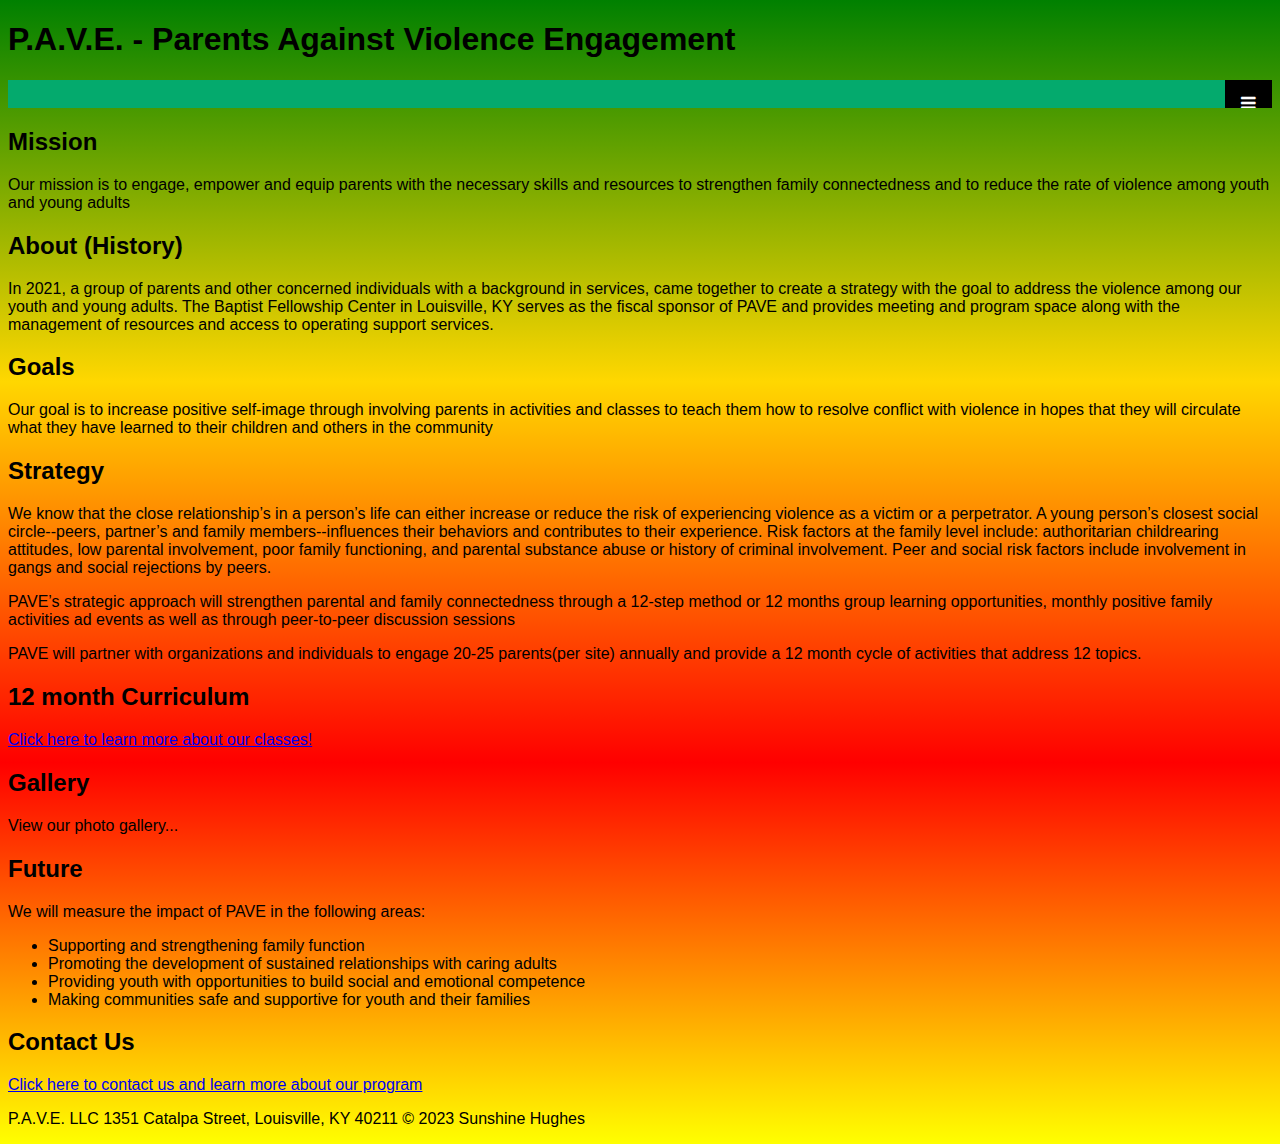
<file: index.html>
<!DOCTYPE html>
<html lang="en">
<head>
    <meta charset="UTF-8">
    <title>PAVE Initiative</title>
    <meta name="Sunshine Hughes" content="Pave">
    <meta name="PAVE website" content="main landing page">
    <meta name="viewport" content="width=device-width, initial-scale=1">
    <link rel="icon" type="image" href="P.A.V.E. logo.jpg">
    <link rel="stylesheet" href="style.css" media="screen">
    <link rel="stylesheet" href="https://cdnjs.cloudflare.com/ajax/libs/font-awesome/4.7.0/css/font-awesome.min.css">
</head>

<!--the below three lines are a fix to get HTML5 semantic elements working in old versions of Internet Explorer-->

<!--[if lt IE 9]>
      <script src="https://cdnjs.cloudflare.com/ajax/libs/html5shiv/3.7.3/html5shiv.js"></script>
    <![endif]-->


<body>
    <main> 

<!-- Page Header and Top Navigation-->
    <div id="header">
        <h1>P.A.V.E. - Parents Against Violence Engagement</h1>
    
    <nav class="topnav">
        <a href="#home" class="active"></a>
        <div id="myLinks">
        <a href="#mission">Mission</a>
        <a href="#history">History</a>
        <a href="#goals">Goals</a>
        <a href="#strategy">Strategy</a>
        <a href="#curriculum">Curriculum</a>
        <a href="#gallery">Gallery</a>
        <a href="#future">Future</a>
        <a href="#contact">Contact Us</a>
        </div>
    
        <a href="javascript:void(0);" class="icon" onclick="myFunction()">
    <i class="fa fa-bars"></i></a>
        </nav>
    </div>


<!-- This is the main area of the page-->
    <div id="mission">
        <h2>Mission</h2>
        <p>Our mission is to engage, empower and equip parents with the necessary skills and resources to strengthen family connectedness and to reduce the rate of violence among youth and young adults
        </p>
    </div>

    <div id="history">
        <h2>About (History)</h2>
        <p>In 2021, a group of parents and other concerned individuals with a background in services, came together to create a strategy with the goal to address the violence among our youth and young adults. The Baptist Fellowship Center in Louisville, KY serves as the fiscal sponsor of PAVE and provides meeting and program space along with the management of resources and access to operating support services.
        </p>
    </div>

    <div id="goals">
        <h2>Goals</h2>
        <p>Our goal is to increase positive self-image through involving parents in activities and classes to teach them how to resolve conflict with violence in hopes that they will circulate what they have learned to their children and others in the community
        </p>
       </div>

    <div id="strategy">
        <h2>Strategy</h2>
        <p>We know that the close relationship’s in a person’s life can either increase or reduce the risk of experiencing violence as a victim or a perpetrator. A young person’s closest social circle--peers, partner’s and family members--influences their behaviors and contributes to their experience. Risk factors at the family level include: authoritarian childrearing attitudes, low parental involvement, poor family functioning, and parental substance abuse or history of criminal involvement. Peer and social risk factors include involvement in gangs and social rejections by peers.</p>

        <p>PAVE’s strategic approach will strengthen parental and family connectedness through a 12-step method or 12 months group learning opportunities, monthly positive family activities ad events as well as through peer-to-peer discussion sessions</p>
            
        <p> PAVE will partner with organizations and individuals to engage 20-25 parents(per site) annually and provide a 12 month cycle of activities that address 12 topics.</p>
    </div>

    <div id="curriculum">
        <h2>12 month Curriculum</h2>
        <li><a href="curriculum.html">Click here to learn more about our classes!</a></li>
    </div>

    <div id="gallery">
        <h2>Gallery</h2>
        <p>View our photo gallery...</p>
    </div>

    <div id="future">
        <h2>Future</h2>
        <p> We will measure the impact of PAVE in the following areas:<br>
        <ul>
            <li>Supporting and strengthening family function</li>
            <li>Promoting the development of sustained relationships with caring adults</li>
            <li>Providing youth with opportunities to build social and emotional competence</li>
            <li>Making communities safe and supportive for youth and their families</li>
        </ul>
</p>
    </div>

    <div id="contact">
        <h2>Contact Us</h2>
        <li><a href="contact.html">Click here to contact us and learn more about our program</a></li>
    </div>

    <div id="footer">
        <p>P.A.V.E. LLC  1351 Catalpa Street, Louisville, KY 40211 &copy; 2023 Sunshine Hughes</p>
    </div>

    </main>

    <script src="script.js"></script>

</body>
</html>
</file>
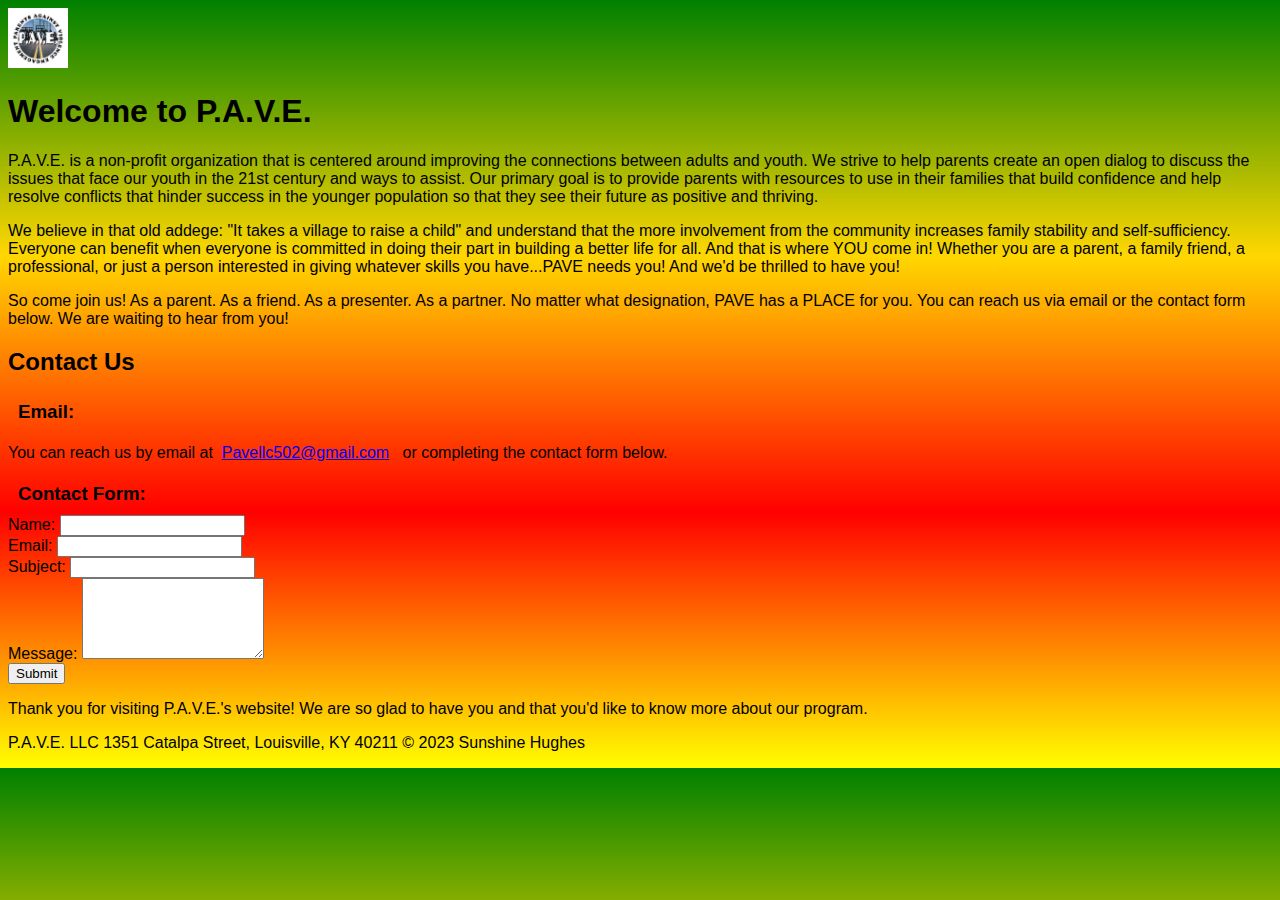
<file: contact.html>
<!DOCTYPE html>
<html lang="en">
<head>
    <meta charset="utf-8">
    <title>PAVE LLC</title>
    <meta name="Sunshine Hughes" content="P.A.V.E. LLC | Contact Us">
    <meta name="PAVE" content="communication page">
    <meta name="viewport" content="width=device-width, initial-scale=1">
    <link rel="icon" type="image" href="P.A.V.E. logo.jpg">
    <link rel="stylesheet" href="style.css" media="screen">
</head>

<body>

 <main>

        <header>
            <a class="logo-home" href="index.html"><img src="P.A.V.E. logo.jpg" style="width: 60px; height:60px;"></a><h1>Welcome to P.A.V.E.</h1>
        </header>


        <section id="welcome">
            
            <p>P.A.V.E. is a non-profit organization that is centered around improving the connections between adults and youth. We strive to help parents create an open dialog to discuss the issues that face our youth in the 21st century and ways to assist. Our primary goal is to provide parents with resources to use  in their families that build confidence and help resolve conflicts that hinder success in the younger population so that they see their future as positive and thriving.</p>

            <p>We believe in that old addege: "It takes a village to raise a child" and understand that the more involvement from the community increases family stability and self-sufficiency. Everyone can benefit when everyone is committed in doing their part in building a better life for all. And that is where YOU come in! Whether you are a parent, a family friend, a professional, or just a person interested in giving whatever skills you have...PAVE needs you! And we'd be thrilled to have you!</p>
            
            <p>So come join us! As a parent. As a friend. As a presenter. As a partner. No matter what designation, PAVE has a PLACE for you. You can reach us via email or the contact form below. We are waiting to hear from you!</p>
        </section>

        <section id="contact">
            <h2>Contact Us</h2>
            <h3>Email:</h3>
            <p>You can reach us by email at &nbsp;<a href="mailto:Pavellc502@gmail.com">Pavellc502@gmail.com</a> &nbsp; or completing the contact form below.</p>
    
            <h3>Contact Form:</h3>
            <form action="process_contact.php" method="post">
                <label for="name">Name:</label>
                <input type="text" id="name" name="name" required><br>
    
                <label for="email">Email:</label>
                <input type="email" id="email" name="email" required><br>
    
                <label for="subject">Subject:</label>
                <input type="text" id="subject" name="subject" required><br>
    
                <label for="message">Message:</label>
                <textarea id="message" name="message" rows="5" required></textarea><br>
    
                <input type="submit" value="Submit">
            </form>
        </section>

<p>Thank you for visiting P.A.V.E.'s website! We are so glad to have you and that you'd like to know more about our program. </p>

        <div id="footer">
            <p>P.A.V.E. LLC  1351 Catalpa Street, Louisville, KY 40211 &copy; 2023 Sunshine Hughes</p>
        </div>

</main>

<script src="script.js"></script>

</body>
</html>
</file>
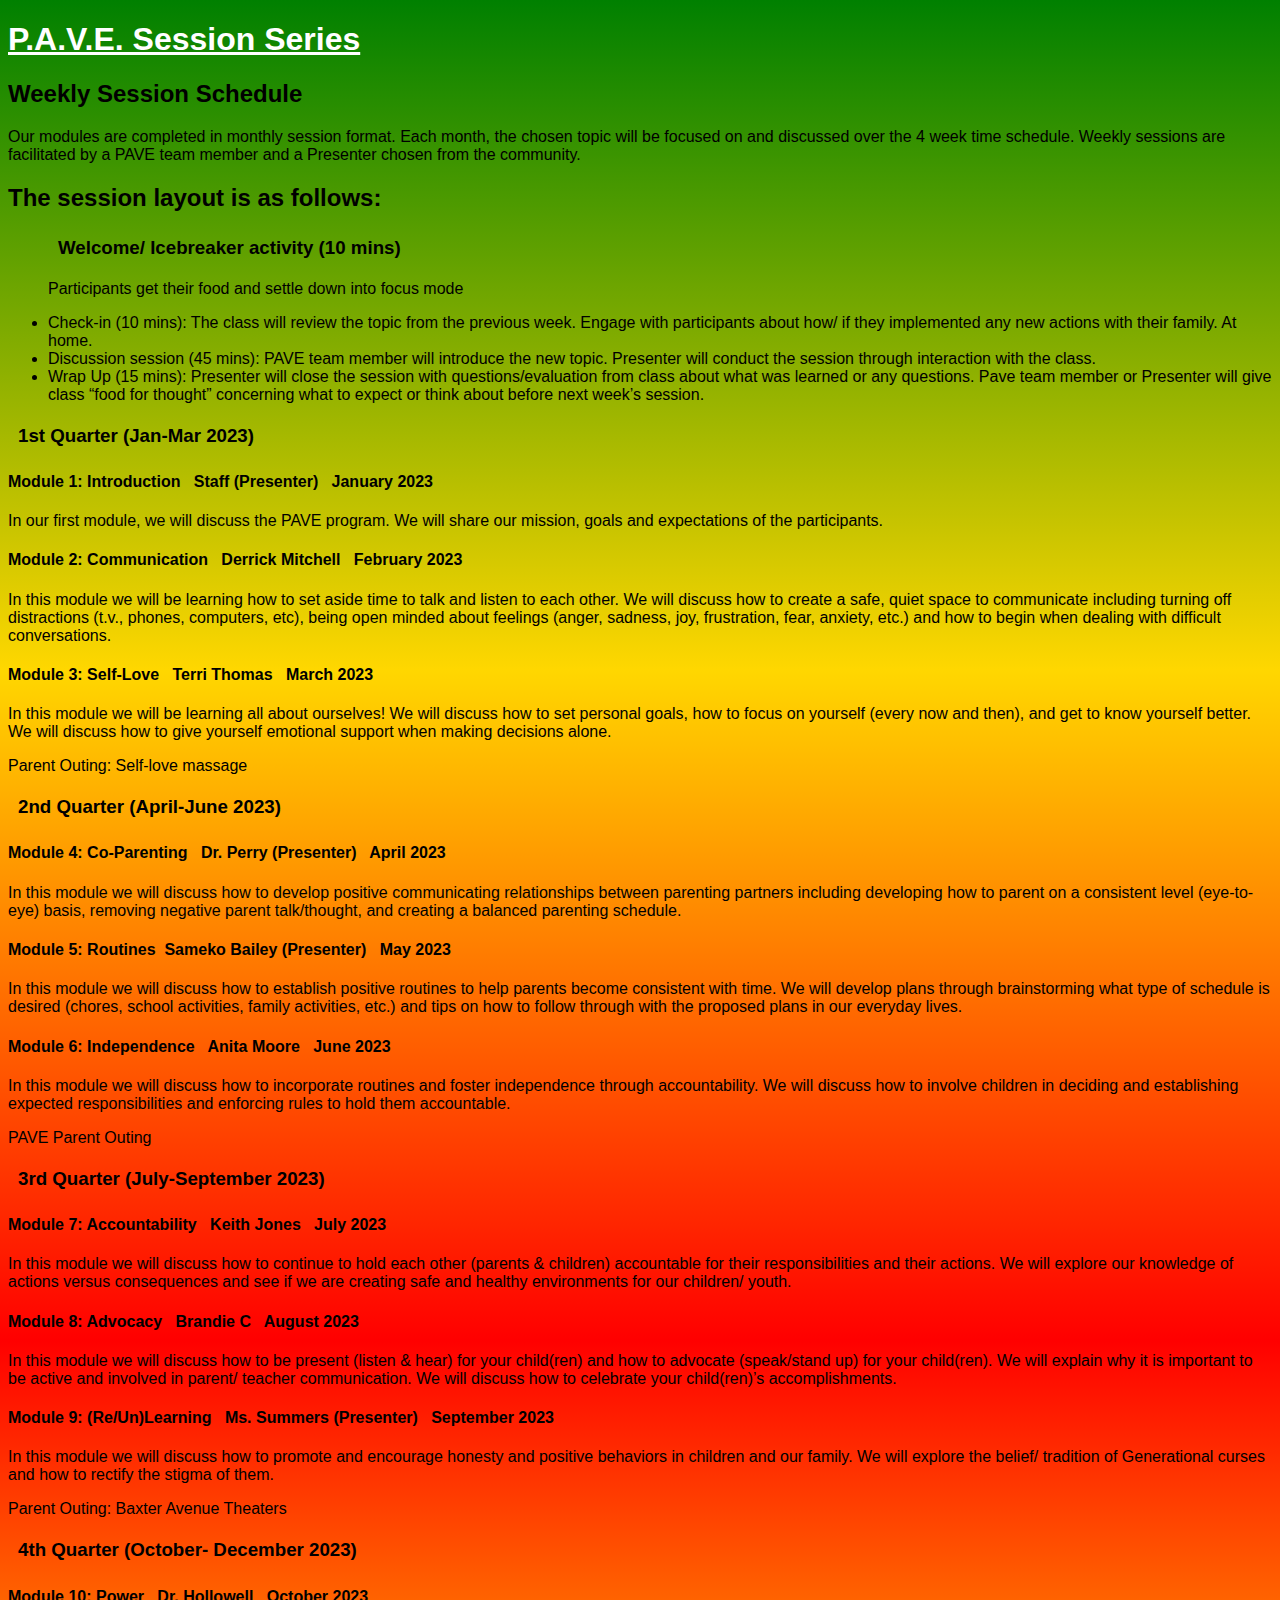
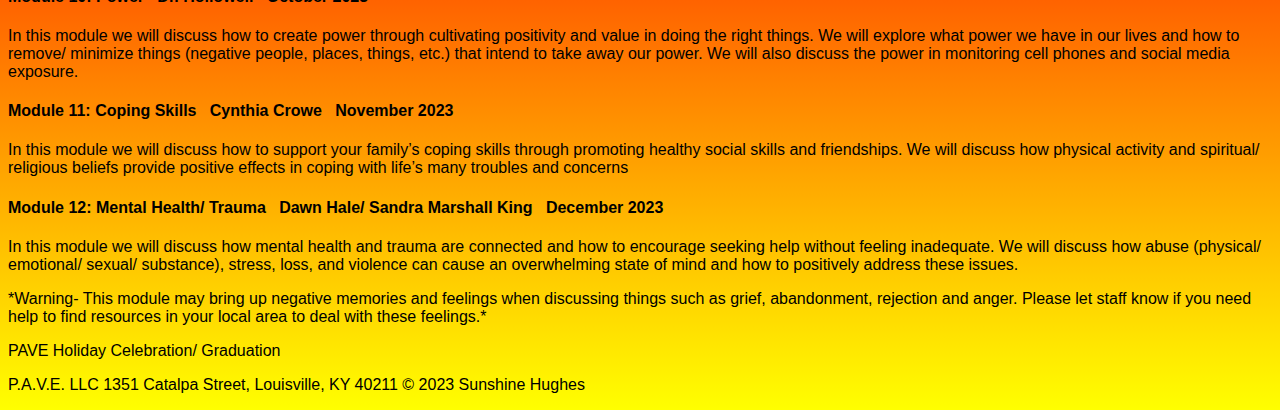
<file: curriculum.html>
<!DOCTYPE html>
<html lang="en">
<head>
    <meta charset="UTF-8">
    <title>P.A.V.E. Curriculum schedule</title>
    <meta name="PAVE Curriculum Schedule" content="session landing page">
    <meta name="viewport" content="width=device-width, initial-scale=1">
    <link rel="icon" type="image" href="P.A.V.E. logo.jpg">
    <link rel="stylesheet" href="style.css" media="screen">
    <link rel="stylesheet" href="https://cdnjs.cloudflare.com/ajax/libs/font-awesome/4.7.0/css/font-awesome.min.css">
</head>

<body>
    <main>

<header>
    <a href="index.html" class="active"><h1>P.A.V.E. Session Series</h1></a>
</header>

<section id="session-layout"> 
    <h2>Weekly Session Schedule</h2>

Our modules are completed in monthly session format. Each month, the chosen topic will be focused on and discussed over the 4 week time schedule. Weekly sessions are facilitated by a PAVE team member and a Presenter chosen from the community.

<h2>The session layout is as follows:</h2>

<ul>
    <h3>Welcome/ Icebreaker activity (10 mins)</h3>

    <p>Participants get their food and settle down into focus mode</p>

    <li>Check-in (10 mins): The class will review the topic from the previous week. Engage with participants about how/ if they implemented any new actions with their family. At home.
</li>

<li>Discussion session (45 mins): PAVE team member will introduce the new topic. Presenter will conduct the session through interaction with the class.</li>

<li>Wrap Up (15 mins): Presenter will close the session with questions/evaluation from class about what was learned or any questions. Pave team member or Presenter will give class “food for thought” concerning what to expect or think about before next week’s session.</li>
</ul>

</section>


<section id="firstquarter">
<h3>1st Quarter (Jan-Mar 2023)</h3>

<article>
<h4>Module 1: Introduction &nbsp; Staff (Presenter) &nbsp; January 2023</h4>
<p>In our first module, we will discuss the PAVE program. We will share our mission, goals and expectations of the participants.</p>
</article>

<article>
<h4>Module 2: Communication &nbsp; Derrick Mitchell 	&nbsp; February 2023</h4>
<p>In this module we will be learning how to set aside time to talk and listen to each other. We will discuss how to create a safe, quiet space to communicate including turning off distractions (t.v., phones, computers, etc), being open minded about feelings (anger, sadness, joy, frustration, fear, anxiety, etc.) and how to begin when dealing with difficult conversations.</p>
</article>

<article>
<h4>Module 3: Self-Love &nbsp; Terri Thomas	&nbsp;	March 2023</h4>
<p>In this module we will be learning all about ourselves! We will discuss how to set personal goals, how to focus on yourself (every now and then), and get to know yourself better. We will discuss how to give yourself emotional support when making decisions alone.</p>
</article>

<p class="outing">Parent Outing: Self-love massage</p>
</section>

<section id="secondquarter">
<h3>2nd Quarter (April-June 2023)</h3>

<article>
<h4>Module 4: Co-Parenting &nbsp; Dr. Perry (Presenter)	&nbsp;	April 2023</h4>
<p>In this module we will discuss how to develop positive communicating relationships between parenting partners including developing how to parent on a consistent level (eye-to-eye) basis, removing negative parent talk/thought, and creating a balanced parenting schedule.</p>
</article>

<article>
<h4>Module 5: Routines &nbsp;Sameko Bailey (Presenter) &nbsp;	May 2023</h4>
<p>In this module we will discuss how to establish positive routines to help parents become consistent with time. We will develop plans through brainstorming what type of schedule is desired (chores, school activities, family activities, etc.) and tips on how to follow through with the proposed plans in our everyday lives.</p>
</article>

<article>
<h4>Module 6: Independence &nbsp; Anita Moore &nbsp;	June 2023</h4>
<p>In this module we will discuss how to incorporate routines and foster independence through accountability. We will discuss how to involve children in deciding and establishing expected responsibilities and enforcing rules to hold them accountable.</p> 
</article>

<p class="outing">PAVE Parent Outing</p>
</section>


<section id="thirdquarter">
<h3>3rd Quarter (July-September 2023)</h3>

<article>
<h4>Module 7: Accountability &nbsp; Keith Jones &nbsp; July 2023</h4>
<p>In this module we will discuss how to continue to hold each other (parents & children) accountable for their responsibilities and their actions. We will explore our knowledge of actions versus consequences and see if we are creating safe and healthy environments for our children/ youth.</p>
</article>

<article>
<h4>Module 8: Advocacy &nbsp; Brandie C &nbsp;	August 2023</h4>
<p>In this module we will discuss how to be present (listen & hear) for your child(ren) and how to advocate (speak/stand up) for your child(ren). We will explain why it is important to be active and involved in parent/ teacher communication. We will discuss how to celebrate your child(ren)’s accomplishments.</p>
</article>

<article>
<h4>Module 9: (Re/Un)Learning &nbsp; Ms. Summers (Presenter)	&nbsp;	September 2023</h4>
<p>In this module we will discuss how to promote and encourage honesty and positive behaviors in children and our family. We will explore the belief/ tradition of Generational curses and how to rectify the stigma of them.</p>
</article>

<p class="outing">Parent Outing: Baxter Avenue Theaters </p>
</section>

<section id="fourthquarter">

<h3>4th Quarter (October- December 2023)</h3>

<article>
<h4>Module 10: Power &nbsp; Dr. Hollowell &nbsp; October 2023</h4>
<p>In this module we will discuss how to create power through cultivating positivity and value in doing the right things. We will explore what power we have in our lives and how to remove/ minimize things (negative people, places, things, etc.) that intend to take away our power. We will also discuss the power in monitoring cell phones and social media exposure.</p>
</article>

<article>
<h4>Module 11: Coping Skills &nbsp; Cynthia Crowe &nbsp; November 2023</h4>
<p>In this module we will discuss how to support your family’s coping skills through promoting healthy social skills and friendships. We will discuss how physical activity and spiritual/ religious beliefs provide positive effects in coping with life’s many troubles and concerns</p>
</article>

<article>
<h4>Module 12: Mental Health/ Trauma &nbsp; Dawn Hale/ Sandra Marshall King	&nbsp; December 2023</h4>
<p>In this module we will discuss how mental health and trauma are connected and how to encourage seeking help without feeling inadequate. We will discuss how abuse (physical/ emotional/ sexual/ substance), stress, loss, and violence can cause an overwhelming state of mind and how to positively address these issues.</p>

<p>*Warning- This module may bring up negative memories and feelings when discussing things such as grief, abandonment, rejection and anger. Please let staff know if you need help to find resources in your local area to deal with these feelings.*</p>

</article>

<p class="outing">PAVE Holiday Celebration/ Graduation</p>
</section>
    
</main>

<div id="footer">
    <p>P.A.V.E. LLC  1351 Catalpa Street, Louisville, KY 40211 &copy; 2023 Sunshine Hughes</p>
</div>

<script src="script.js"></script>

</body>
</html>
</file>
<file: style.css>
body {
    font-family: Arial, Helvetica, sans-serif;
    background-image: linear-gradient(green, gold, red, yellow);
  }
  
/* Navigation menu */

.topnav {
    overflow: hidden;
    background-color: green;
    position: relative;
  }
  
.topnav #myLinks {
    display: none;
  }

.topnav a {
    color: white;
    padding: 14px 16px;
    text-decoration: none;
    font-size: 17px;
    display: block;
  }
  
.topnav a.icon {
    background: black;
    display: block;
    position: absolute;
    right: 0;
    top: 0;
  } 

.topnav a:hover {
    background-color: #dd4b4b;
    color: black;
  }
  
.active {
    background-color: #04AA6D;
    color: white;
  }
  
h3 {
    justify-items: auto;
    margin: 5px;
    padding: 5px;

  }


/* Footer area */
footer {
    background-color: #333;
    color: #fff;
    padding: 10px;
    clear: both;
    text-align: center;

}

footer p {
    font-size: 14px;
    padding: 5em;
    margin: 3em;

}

@media (min-width: 768px) and (max-width: 1024px) {
    body {
        display: flex;
        flex-direction:column;
    }
}
</file>
